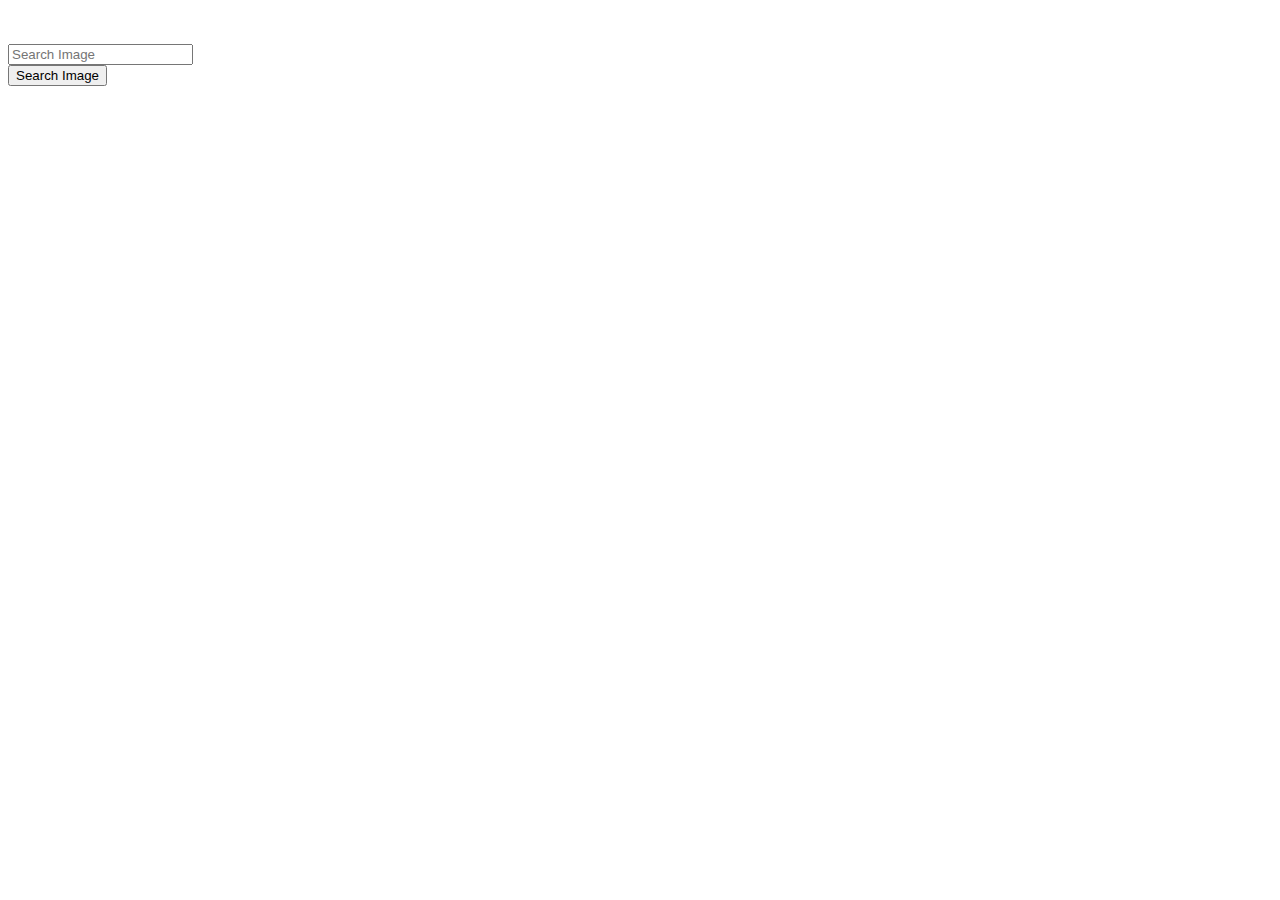
<file: unslpashedApi.html>
<!DOCTYPE html>
<html lang="en">
<head>
    <meta charset="UTF-8">
    <meta http-equiv="X-UA-Compatible" content="IE=edge">
    <meta name="viewport" content="width=device-width, initial-scale=1.0">
    <link href="https://cdn.jsdelivr.net/npm/bootstrap@5.0.2/dist/css/bootstrap.min.css" rel="stylesheet"
        integrity="sha384-EVSTQN3/azprG1Anm3QDgpJLIm9Nao0Yz1ztcQTwFspd3yD65VohhpuuCOmLASjC" crossorigin="anonymous">
    <title>Unsplashed API</title>
</head>
<body>
    <div class="container">
        <br><br>
        <form id="myForm" autocomplete="off">
            <div class="form-group">
                <input type="text" class="form-control" id="search" placeholder="Search Image">
            </div>
            <div class="form-group">
                <button class="btn btn-danger btn-block">
                    Search Image
                </button>
            </div>
        </form>
    </div>
    <script src="https://ajax.googleapis.com/ajax/libs/jquery/3.5.1/jquery.min.js"></script>
    <script src="./unsplashedApi.js"></script>
</body>
</html>
</file>
